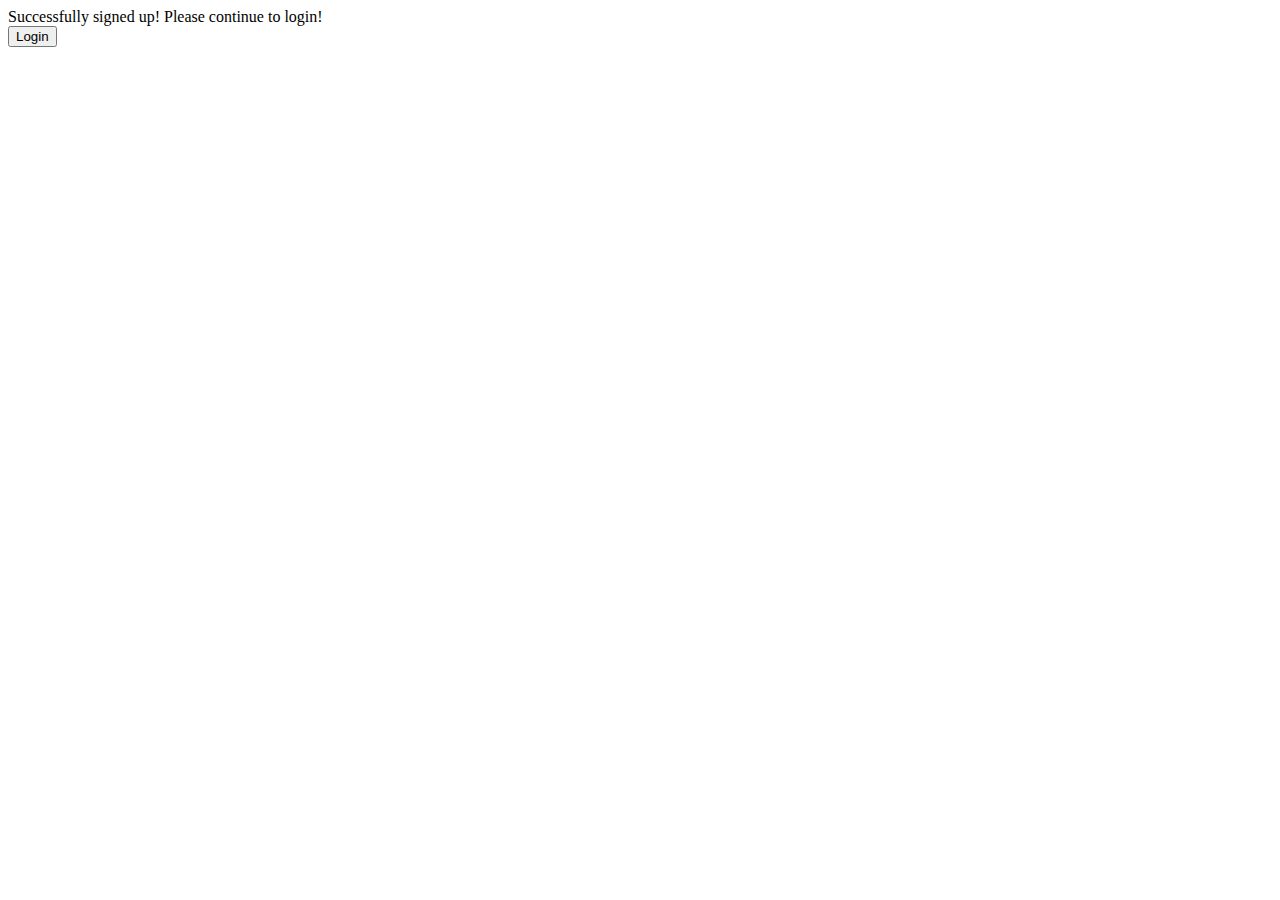
<file: myapp/templates/sucess.html>
<!DOCTYPE html>
<html lang="en">
<head>
    <meta charset="UTF-8">
    <title>Title</title>
</head>
<body>
    Successfully signed up! Please continue to login!
    <form action="login/" method="get">
        <input type="submit"  value="Login">
    </form>
</body>
</html>
</file>
